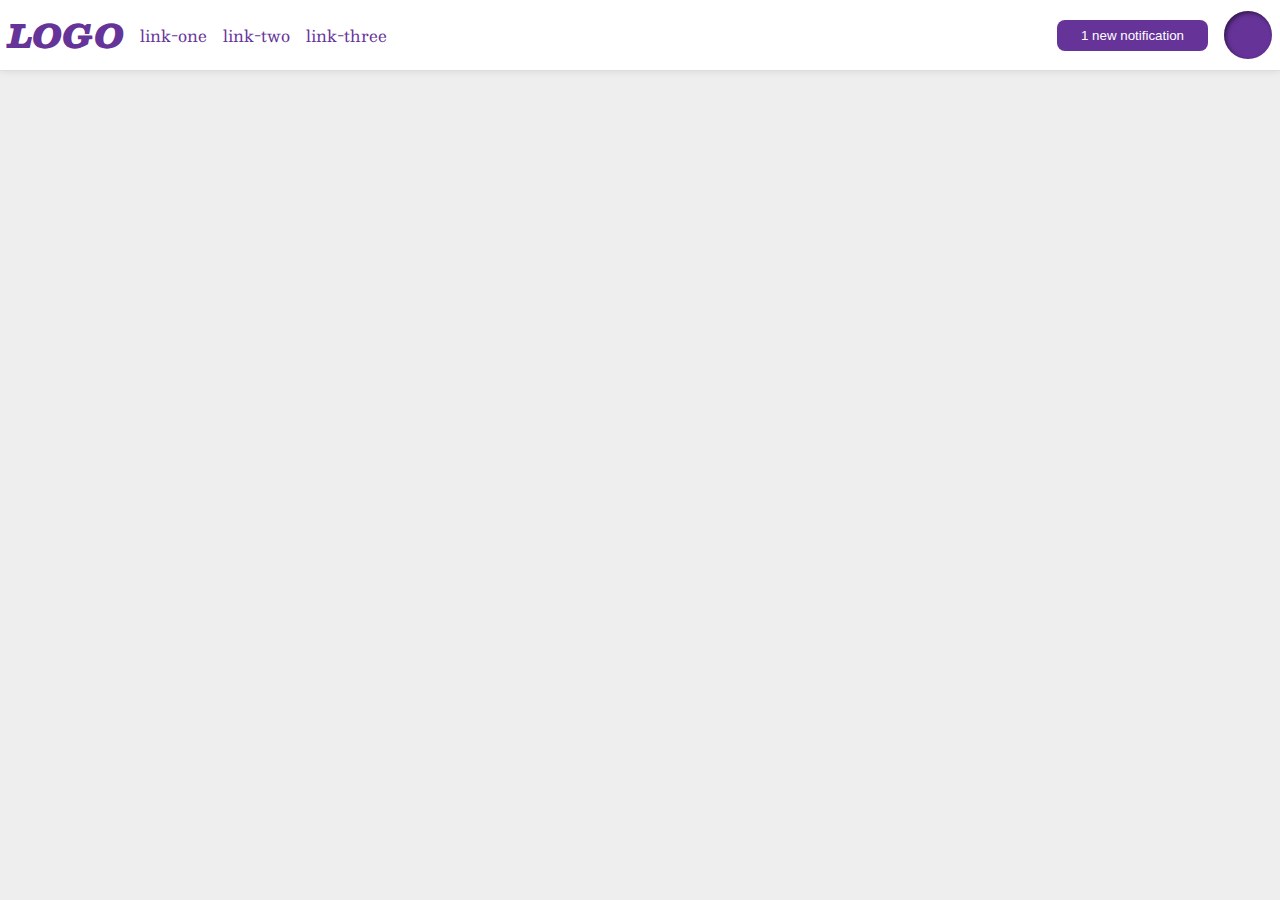
<file: flex/03-flex-header-2/index.html>
<!DOCTYPE html>
<html lang="en">
  <head>
    <meta charset="UTF-8">
    <meta http-equiv="X-UA-Compatible" content="IE=edge">
    <meta name="viewport" content="width=device-width, initial-scale=1.0">
    <title>Flex Header 2</title>
    <link rel="stylesheet" href="style.css">
  </head>
  <body>
    <div class="header">
      <div class="left">
      <div class="logo">
        LOGO
      </div>


      <ul class="links">
        <li><a href="https://google.com">link-one</a></li>
        <li><a href="https://google.com">link-two</a></li>
        <li><a href="https://google.com">link-three</a></li>
      </ul>

    </div>
      <div class="right">
      <button class="notifications">
        1 new notification
      </button>
      <div class="profile-image"></div>
    </div>
    </div>

  </body>
</html>
</file>
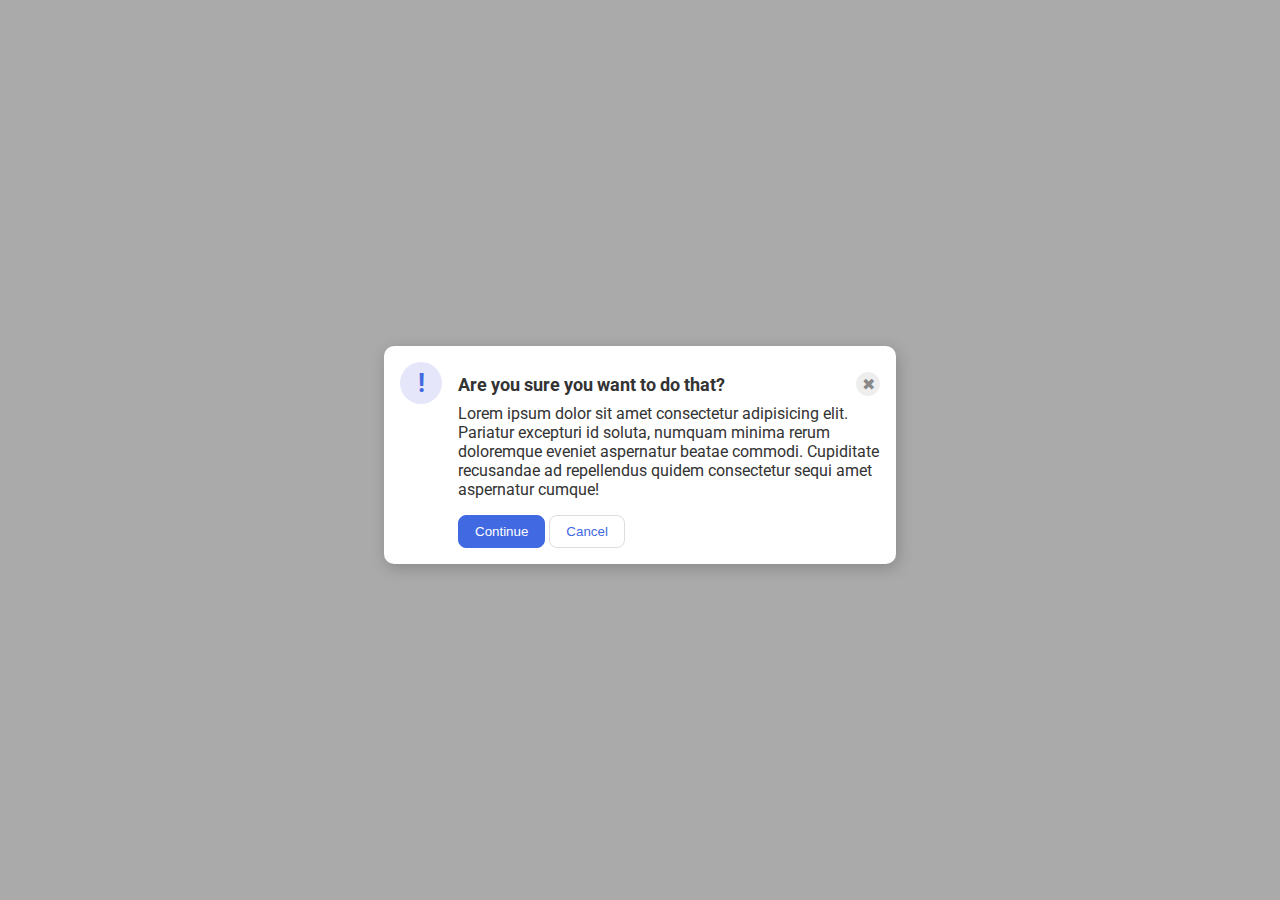
<file: flex/05-flex-modal/index.html>
<!DOCTYPE html>
<html lang="en">
  <head>
    <meta charset="UTF-8">
    <meta http-equiv="X-UA-Compatible" content="IE=edge">
    <meta name="viewport" content="width=device-width, initial-scale=1.0">
    <link rel="stylesheet" href="style.css">
    <title>Modal</title>
  </head>
  <body>
    <div class="modal">

        <div class="icon">!</div>

      <div class="container">
        <div class="header">Are you sure you want to do that?
          <button class="close-button">✖</button>
        </div>


      <div>
      <div class="text">Lorem ipsum dolor sit amet consectetur adipisicing elit. Pariatur excepturi id soluta, numquam minima rerum doloremque eveniet aspernatur beatae commodi. Cupiditate recusandae ad repellendus quidem consectetur sequi amet aspernatur cumque!</div>
      </div>
      <div>
      <button class="continue">Continue</button>

      <button class="cancel">Cancel</button>
     </div>
    </div>
</body>
</html>
</file>
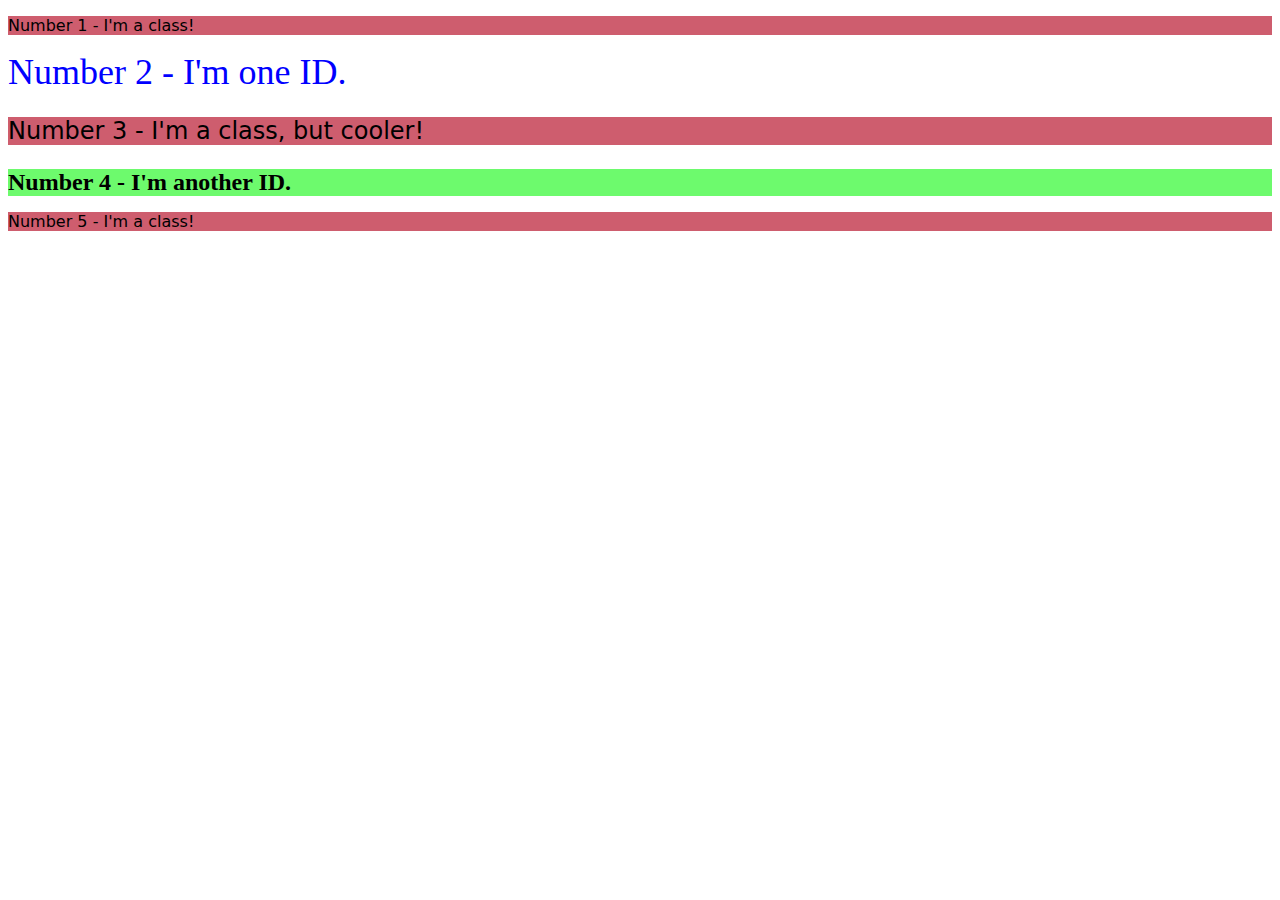
<file: foundations/02-class-id-selectors/index.html>
<!DOCTYPE html>
<html lang="en">
  <head>
    <meta charset="UTF-8">
    <meta http-equiv="X-UA-Compatible" content="IE=edge">
    <meta name="viewport" content="width=device-width, initial-scale=1.0">
    <title>Class and ID Selectors</title>
    <link rel="stylesheet" href="style.css">
  </head>
  <body>
    <p class="odd">Number 1 - I'm a class!</p>
    <div id="second">Number 2 - I'm one ID.</div>
    <p class="odd large">Number 3 - I'm a class, but cooler!</p>
    <div id="four">Number 4 - I'm another ID.</div>
    <p class="odd">Number 5 - I'm a class!</p>
  </body>
</html>
</file>
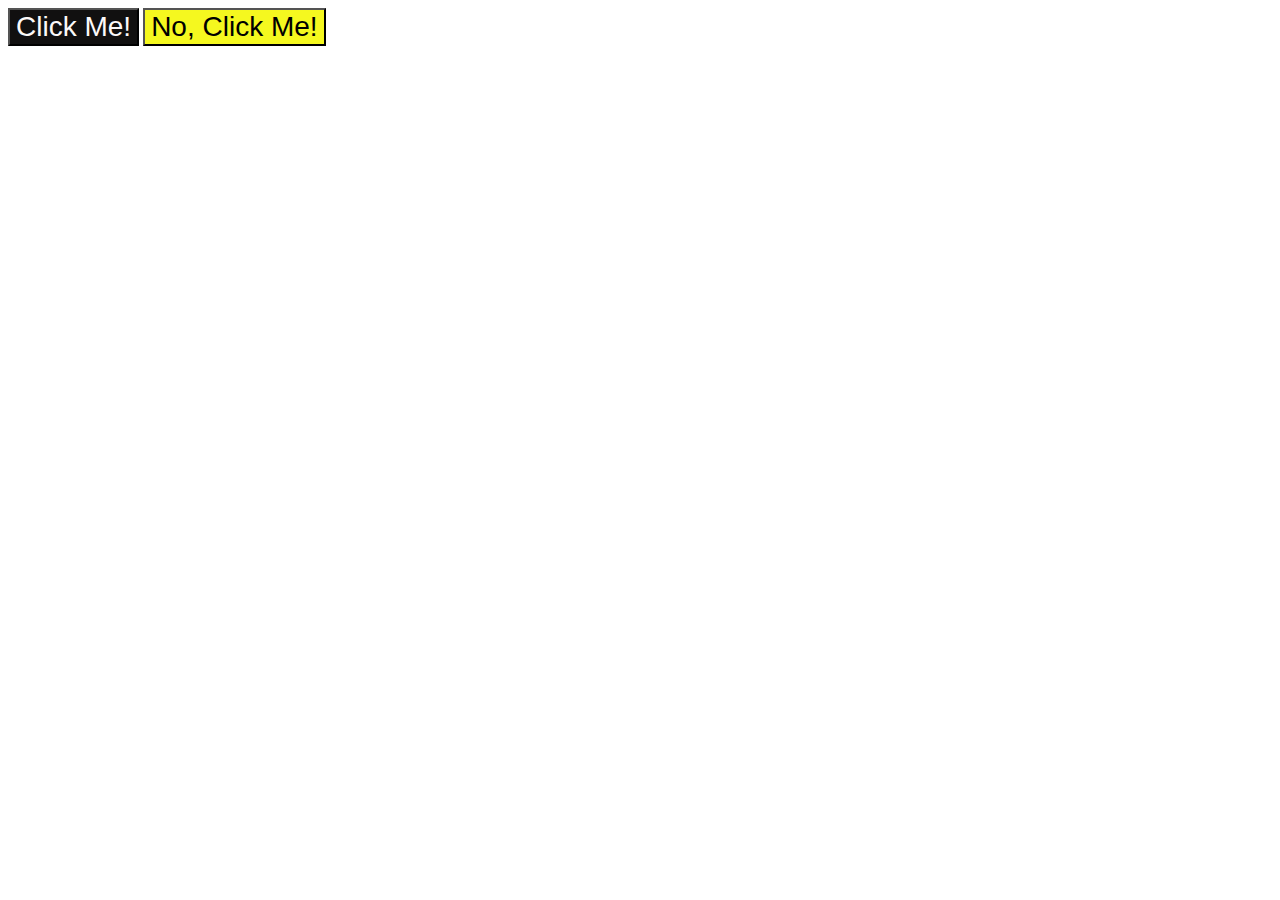
<file: foundations/03-grouping-selectors/index.html>
<!DOCTYPE html>
<html lang="en">
  <head>
    <meta charset="UTF-8">
    <meta http-equiv="X-UA-Compatible" content="IE=edge">
    <meta name="viewport" content="width=device-width, initial-scale=1.0">
    <title>Grouping Selectors</title>
    <link rel="stylesheet" href="style.css">
  </head>
  <body>
    <button class="font one">Click Me!</button>
    <button class="font two">No, Click Me!</button>
  </body>
</html>
</file>
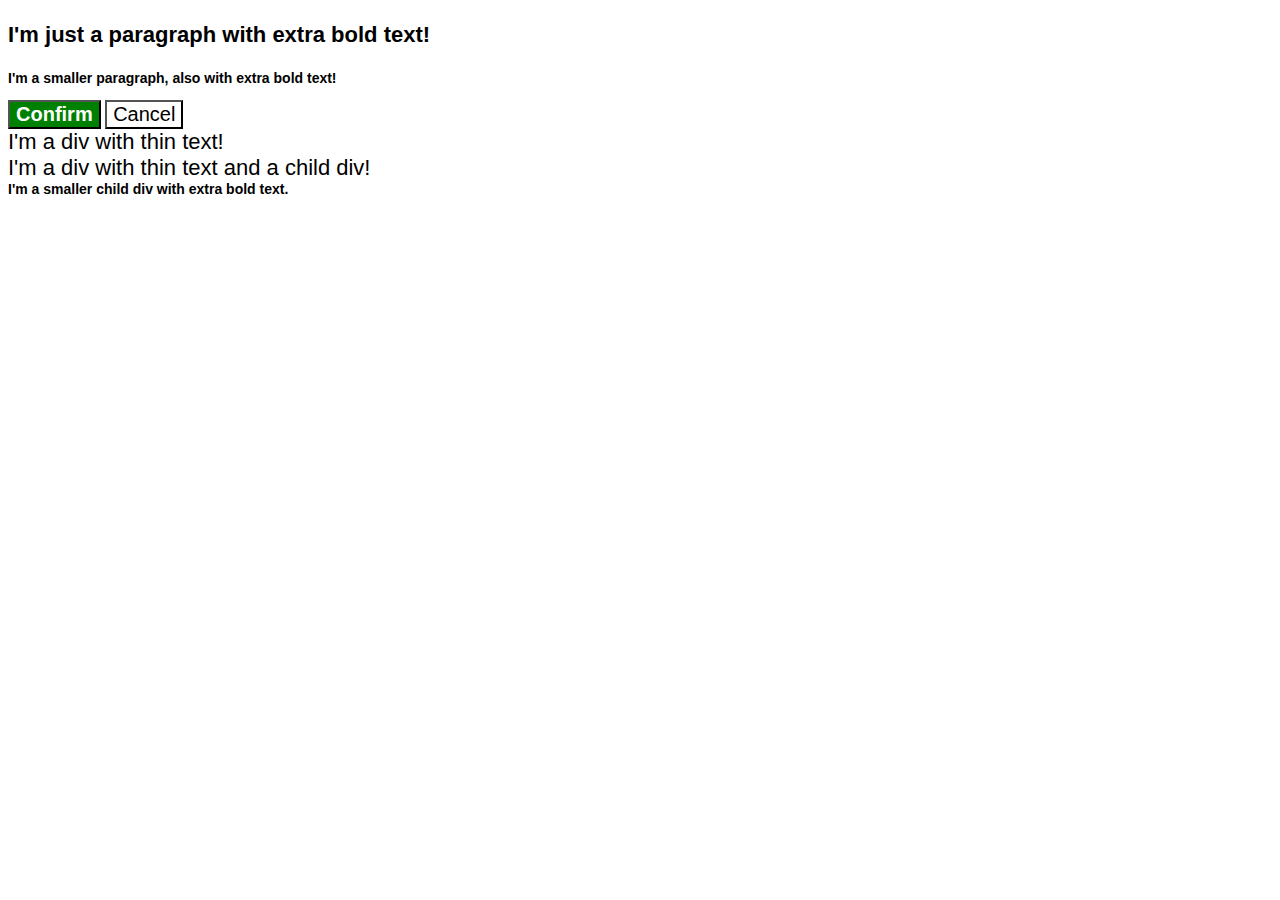
<file: foundations/06-cascade-fix/index.html>
<!DOCTYPE html>
<html lang="en">
  <head>
    <meta charset="UTF-8">
    <meta http-equiv="X-UA-Compatible" content="IE=edge">
    <meta name="viewport" content="width=device-width, initial-scale=1.0">
    <title>Fix the Cascade</title>
    <link rel="stylesheet" href="style.css">
  </head>
  <body>
    <p class="para">I'm just a paragraph with extra bold text!</p>
    <p class="para small-para">I'm a smaller paragraph, also with extra bold text!</p>

    <button id="confirm" class="button">Confirm</button>
    <button id="cancel" class="button">Cancel</button>

    <div class="text">I'm a div with thin text!</div>
    <div class="text">I'm a div with thin text and a child div!
      <div class="text child">I'm a smaller child div with extra bold text.</div>
    </div>
  </body>
</html>
</file>
<file: flex/03-flex-header-2/style.css>
/* this is some magical font-importing.
you'll learn about it later. */
@import url('https://fonts.googleapis.com/css2?family=Besley:ital,wght@0,400;1,900&display=swap');

body {
  margin: 0;
  background: #eee;
  font-family: Besley, serif;
}

.header {
  background: white;
  border-bottom: 1px solid #ddd;
  box-shadow: 0 0 8px rgba(0,0,0,.1);
  display: flex;
  justify-content: space-between;
  padding: 8px;
}

.profile-image {
  background: rebeccapurple;
  box-shadow: inset 2px 2px 4px rgba(0,0,0,.5);
  border-radius: 50%;
  width: 48px;
  height: 48px;
}

.logo {
  color: rebeccapurple;
  font-size: 32px;
  font-weight: 900;
  font-style: italic;
}

button {
  border: none;
  border-radius: 8px;
  background: rebeccapurple;
  color: white;
  padding: 8px 24px;
}

a {
  /* this removes the line under our links */
  text-decoration: none;
  color: rebeccapurple;
}

ul {
  list-style-type: none;
  display: flex;
  margin: 0;
  padding: 0;
  gap: 16px;

}

.left, .right {
  display: flex;
  align-items: center;
  gap: 16px;
}
</file>
<file: flex/05-flex-modal/style.css>
@import url('https://fonts.googleapis.com/css2?family=Roboto:wght@400;700&display=swap');

html, body {
  height: 100%;
}

body {
  font-family: Roboto, sans-serif;
  margin: 0;
  background: #aaa;
  color: #333;
  /* I'll give you this one for free lol */
  display: flex;
  align-items: center;
  justify-content: center;
}

.modal {
  background: white;
  width: 480px;
  margin-top: 10px;
  border-radius: 10px;
  box-shadow: 2px 4px 16px rgba(0,0,0,.2);
  display: flex;
  gap: 16px;
  padding: 16px;
}





.icon {
  color: royalblue;
  font-size: 26px;
  font-weight: 700;
  background: lavender;
  width: 42px;
  height: 42px;
align-items: center;
justify-content: center;
  display: flex;
  border-radius: 50%;
  flex-shrink: 0;

}




.close-button {
  background: #eee;
  border-radius: 50%;
  color: #888;
  font-weight: 400;
  font-size: 16px;
  height: 24px;
  width: 24px;
  display: flex;
  align-items: center;
  justify-content: center;
  padding: 0;
  border: 1px solid #eee;
}



button {
  cursor: pointer;
  padding: 8px 16px;
  border-radius: 8px;
}

button.continue {
  background: royalblue;
  border: 1px solid royalblue;
  color: white;
}

button.cancel {
  background: white;
  border: 1px solid #ddd;
  color: royalblue;
}
.header {
  font-weight: 700;
  font-size: 18px;
  margin-top: 10px;
  display: flex;
  align-items: center;
  justify-content: space-between;
margin-bottom: 8px;
}

.text {
  margin-bottom: 16px;
}
</file>
<file: foundations/02-class-id-selectors/style.css>
.odd {
    background-color: rgb(206, 93, 110);
    font-family: "Verdana", "DejaVu Sans", "sans-serif";

}

#second {
    color: rgb(0, 0, 255);
    font-size: 36px;

}

.odd.large {
    font-size: 24px;
}

#four {
    background-color: rgb(109, 250, 109);
    font-size: 24px;
    font-weight: 700;
}
</file>
<file: foundations/03-grouping-selectors/style.css>
.font.one {
    background-color: rgb(17, 16, 16);
    color: rgb(252, 249, 249);
}

.font.two {
    background-color: rgb(245, 248, 31);
}

.font {
    font-size: 28px;
    font-family: "Helvetica", "Times New Roman", "sans-serif";
}
</file>
<file: foundations/06-cascade-fix/style.css>
body {
  font-family: Arial, Helvetica, sans-serif;
}

.para {
  color: hsl(0, 0%, 0%);
  font-weight: 800;
}

.para.small-para {
  font-size: 14px;
  font-weight: 800;
  color: hsl(0, 0%, 0%);

}

.para {
  font-size: 22px;
}

.button#confirm {
  background: green;
  color: white;
  font-weight: bold;
}

.button, #cancel {
  background-color: rgb(255, 255, 255);
  color: rgb(0, 0, 0);
  font-size: 20px;
}

.text.child {
  color: rgb(0, 0, 0);
  font-weight: 800;
  font-size: 14px;
}

div.text {
  color: rgb(0, 0, 0);
  font-size: 22px;
  font-weight: 100;
}
</file>
